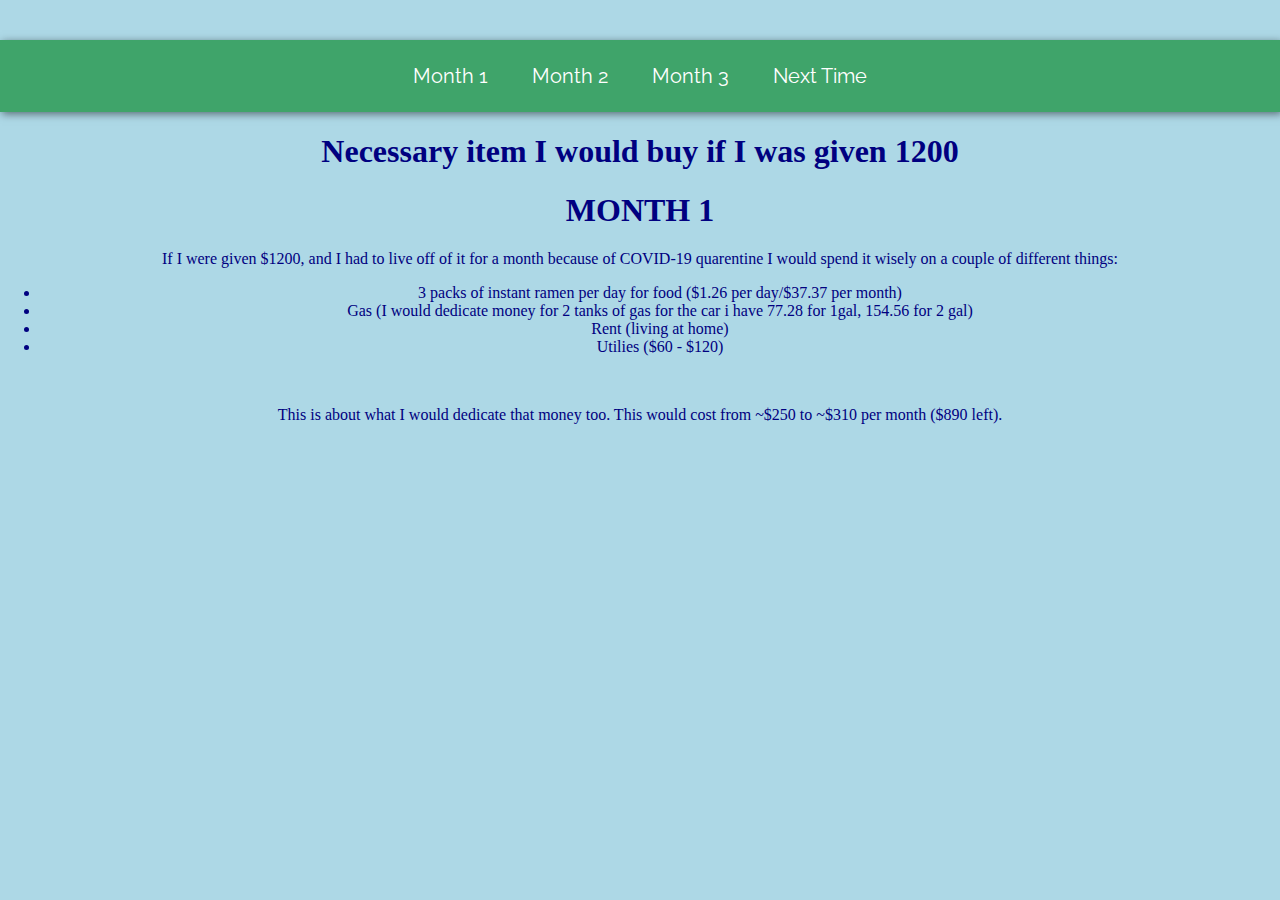
<file: index.html>
<head>
  <link href="style.css" rel="stylesheet" type="text/css">
</head>

<body>
  <header>
    <nav id="nav-1">
        <a class="link-1" href="index.html">Month 1</a>
        <a class="link-1" href="month2.html">Month 2</a>
        <a class="link-1" href="month3.html">Month 3</a>
        <a class="link-1" href="nextTime.html">Next Time</a>
      </nav>
</header>
<main>
  <article>
        <aside>
      <h1>
        Necessary item I would buy if I was given 1200
      </h1>
    </aside>
    <section>
    <h1>
      MONTH 1
    </h1>
    <p>
      If I were given $1200, and I had to live off of it for a month because of COVID-19 quarentine I would spend it wisely on a couple of different things:  
    </p>  
      <ul>
        <li>3 packs of instant ramen per day for food ($1.26 per day/$37.37 per month)</li>
        <li>Gas (I would dedicate money for 2 tanks of gas for the car i have 77.28 for 1gal, 154.56 for 2 gal)</li>
        <li>Rent (living at home)</li>
        <li>Utilies ($60 - $120)</li>
      </ul>
      <br>
      <p>
        This is about what I would dedicate that money too. This would cost from ~$250 to ~$310 per month ($890 left).
      </p>
    </section>
  </article>
</main>
</body>
</file>
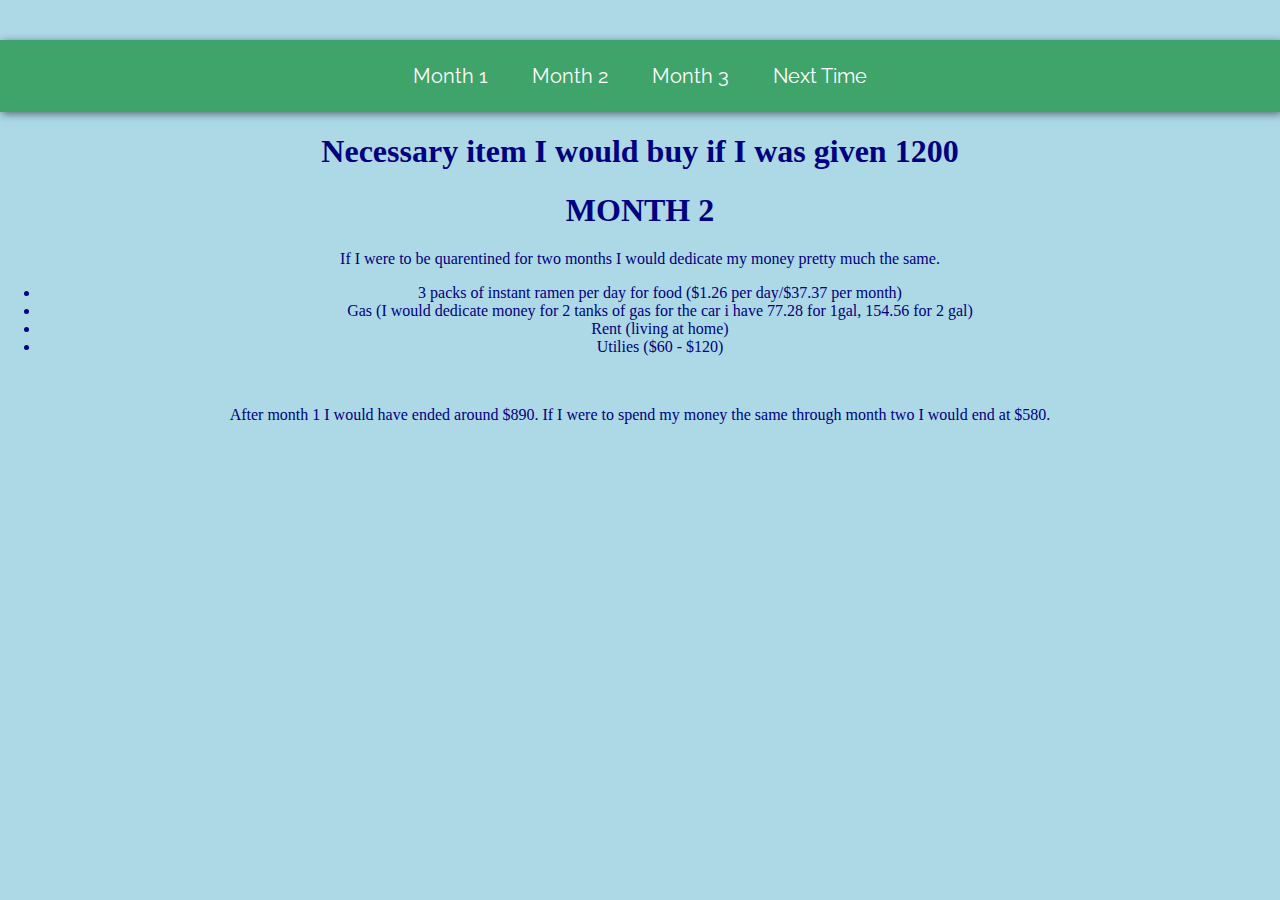
<file: month2.html>
<head>
    <link href="style.css" rel="stylesheet" type="text/css">
  </head>
  
  <body>
    <header>
      <nav id="nav-1">
        <a class="link-1" href="index.html">Month 1</a>
        <a class="link-1" href="month2.html">Month 2</a>
        <a class="link-1" href="month3.html">Month 3</a>
        <a class="link-1" href="nextTime.html">Next Time</a>
      </nav>
  </header>
  <main>
    <article>
          <aside>
        <h1>
          Necessary item I would buy if I was given 1200
        </h1>
      </aside>
      <section>
      <h1>
        MONTH 2
      </h1>
      <p>
        If I were to be quarentined for two months I would dedicate my money pretty much the same.
      </p>  
        <ul>
          <li>3 packs of instant ramen per day for food ($1.26 per day/$37.37 per month)</li>
          <li>Gas (I would dedicate money for 2 tanks of gas for the car i have 77.28 for 1gal, 154.56 for 2 gal)</li>
          <li>Rent (living at home)</li>
          <li>Utilies ($60 - $120)</li>
        </ul>
        <br>
        <p>
          After month 1 I would have ended around $890. If I were to spend my money the same through month two I would end at $580.
        </p>
      </section>
    </article>
  </main>
  </body>
</file>
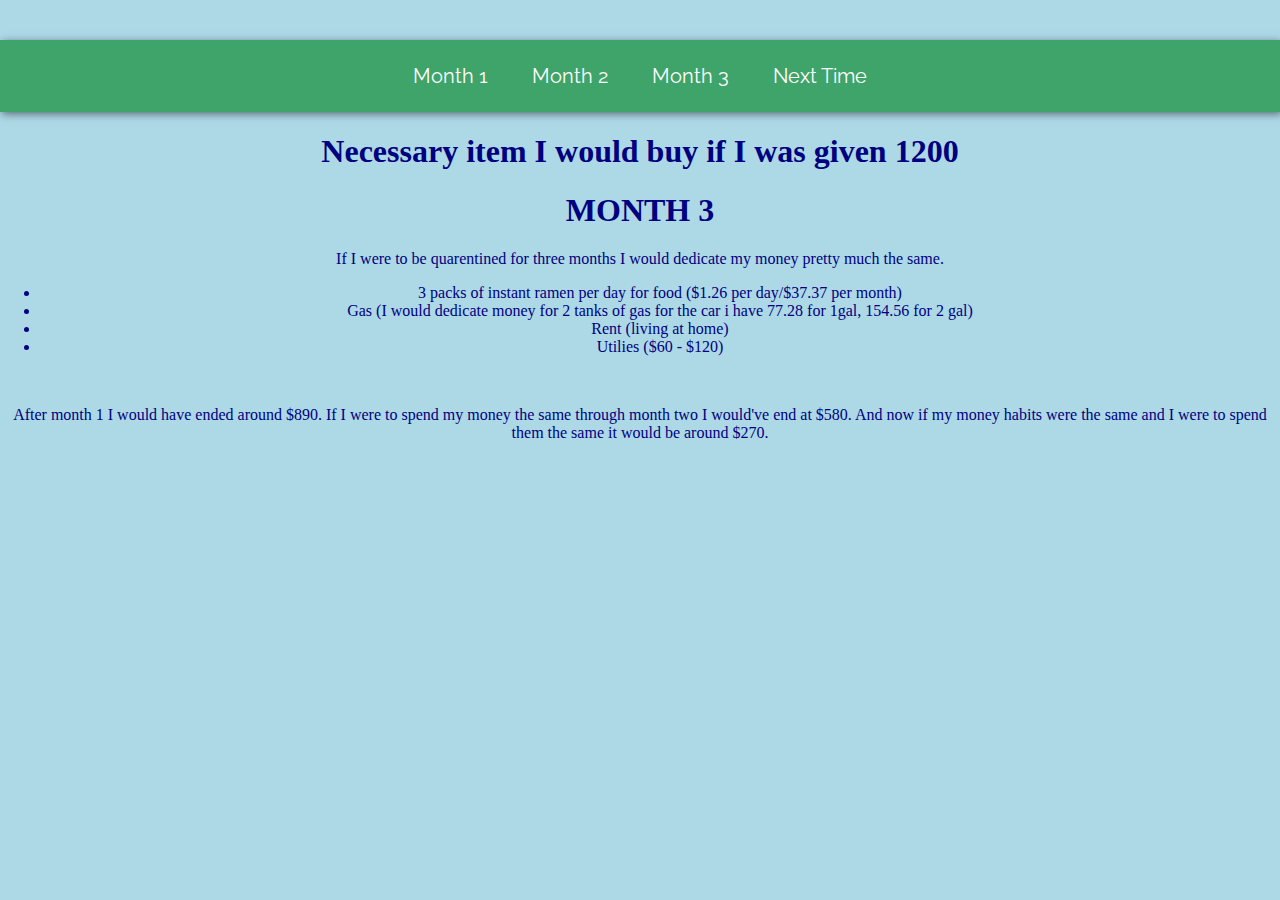
<file: month3.html>
<head>
    <link href="style.css" rel="stylesheet" type="text/css">
  </head>
  
  <body>
    <header>
      <nav id="nav-1">
        <a class="link-1" href="index.html">Month 1</a>
        <a class="link-1" href="month2.html">Month 2</a>
        <a class="link-1" href="month3.html">Month 3</a>
        <a class="link-1" href="nextTime.html">Next Time</a>
      </nav>
  </header>
  <main>
    <article>
          <aside>
        <h1>
          Necessary item I would buy if I was given 1200
        </h1>
      </aside>
      <section>
      <h1>
        MONTH 3
      </h1>
      <p>
        If I were to be quarentined for three months I would dedicate my money pretty much the same.
      </p>  
        <ul>
          <li>3 packs of instant ramen per day for food ($1.26 per day/$37.37 per month)</li>
          <li>Gas (I would dedicate money for 2 tanks of gas for the car i have 77.28 for 1gal, 154.56 for 2 gal)</li>
          <li>Rent (living at home)</li>
          <li>Utilies ($60 - $120)</li>
        </ul>
        <br>
        <p>
          After month 1 I would have ended around $890. If I were to spend my money the same through month two I would've end at $580. And now if my money habits were the same and I were to spend them the same it would be around $270.
        </p>
      </section>
    </article>
  </main>
  </body>
</file>
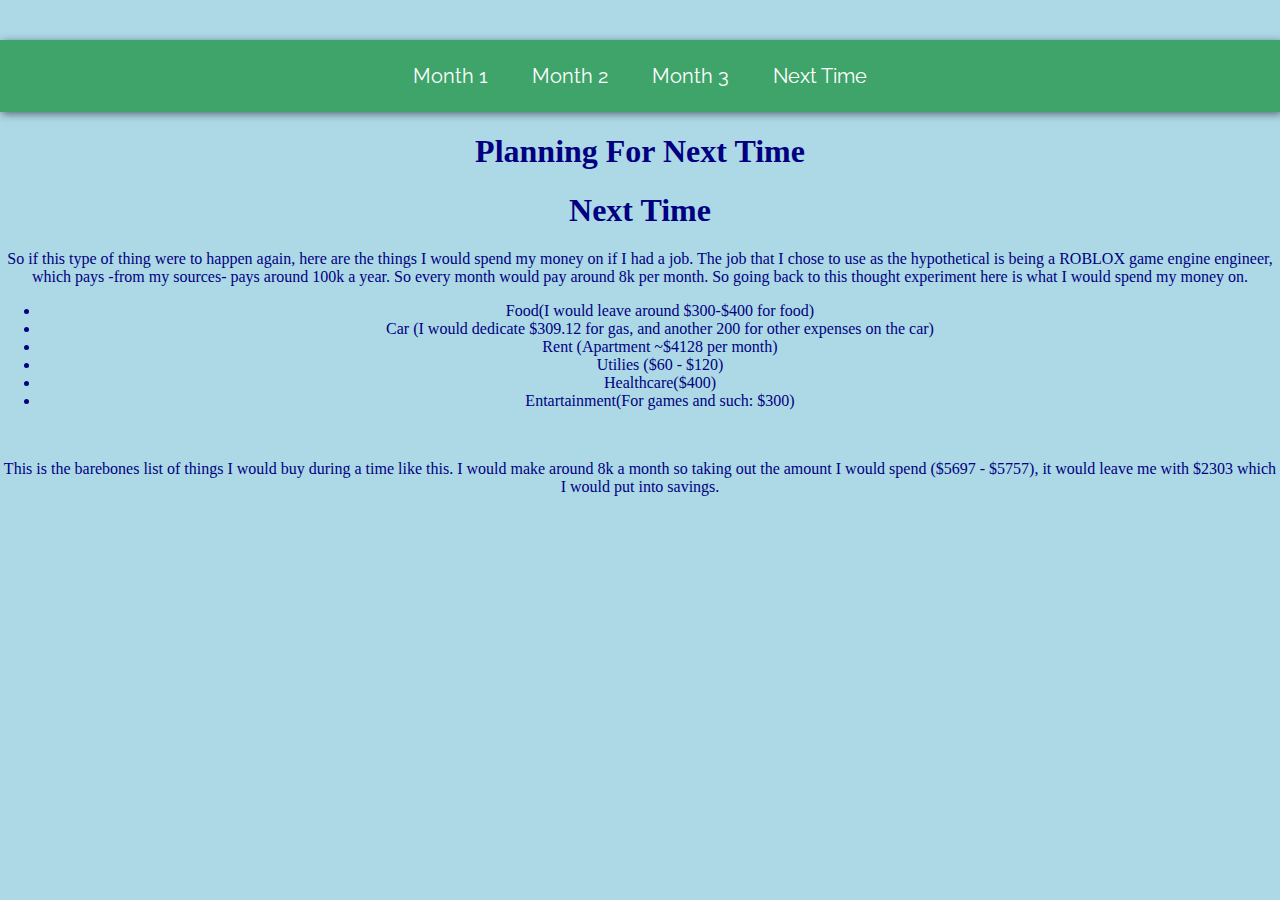
<file: nextTime.html>
<head>
    <link href="style.css" rel="stylesheet" type="text/css">
  </head>
  
  <body>
    <header>
      <nav id="nav-1">
        <a class="link-1" href="index.html">Month 1</a>
        <a class="link-1" href="month2.html">Month 2</a>
        <a class="link-1" href="month3.html">Month 3</a>
        <a class="link-1" href="nextTime.html">Next Time</a>
      </nav>
  </header>
  <main>
    <article>
          <aside>
        <h1>
          Planning For Next Time
        </h1>
      </aside>
      <section>
      <h1>
        Next Time
      </h1>
      <p>
          So if this type of thing were to happen again, here are the things I would spend my money on if I had a job. The job that I chose to use as the hypothetical is being a ROBLOX game engine engineer, which pays -from my sources- pays around 100k a year. So every month would pay around 8k per month. So going back to this thought experiment here is what I would spend my money on.
      </p>  
        <ul>
          <li>Food(I would leave around $300-$400 for food)</li>
          <li>Car (I would dedicate $309.12 for gas, and another 200 for other expenses on the car)</li>
          <li>Rent (Apartment ~$4128 per month)</li>
          <li>Utilies ($60 - $120)</li>
          <li>Healthcare($400)</li>
          <li>Entartainment(For games and such: $300)</li>
        </ul>
        <br>
        <p>
            This is the barebones list of things I would buy during a time like this. I would make around 8k a month so taking out the amount I would spend ($5697 - $5757), it would leave me with $2303 which I would put into savings.
        </p>
      </section>
    </article>
  </main>
  </body>
</file>
<file: style.css>
@import url(https://fonts.googleapis.com/css?family=Raleway);
body {
  margin: 0px;
  background-color: lightblue;
}
nav {
  margin-top: 40px;
  padding: 24px;
  text-align: center;
  font-family: Raleway;
  box-shadow: 2px 2px 8px rgba(0, 0, 0, 0.5);
  background-color: #3fa46a;
}

.link-1 {
    transition: 0.3s ease;
    background: #3fa46a;
    color: #ffffff;
    font-size: 20px;
    text-decoration: none;
    border-top: 4px solid #3fa46a;
    border-bottom: 4px solid #3fa46a;
    padding: 20px 0;
    margin: 0 20px;
  }
  .link-1:hover {
    border-top: 4px solid #ffffff;
    border-bottom: 4px solid #ffffff;
    padding: 6px 0; 
  }

  h1 {
      text-align: center;
      color: navy;
  }

  p{
    text-align: center; 
    color: navy;
  }

  ul{
    text-align: center;
    color: navy;
  }

  footer{
    text-align: center;
  }
</file>
